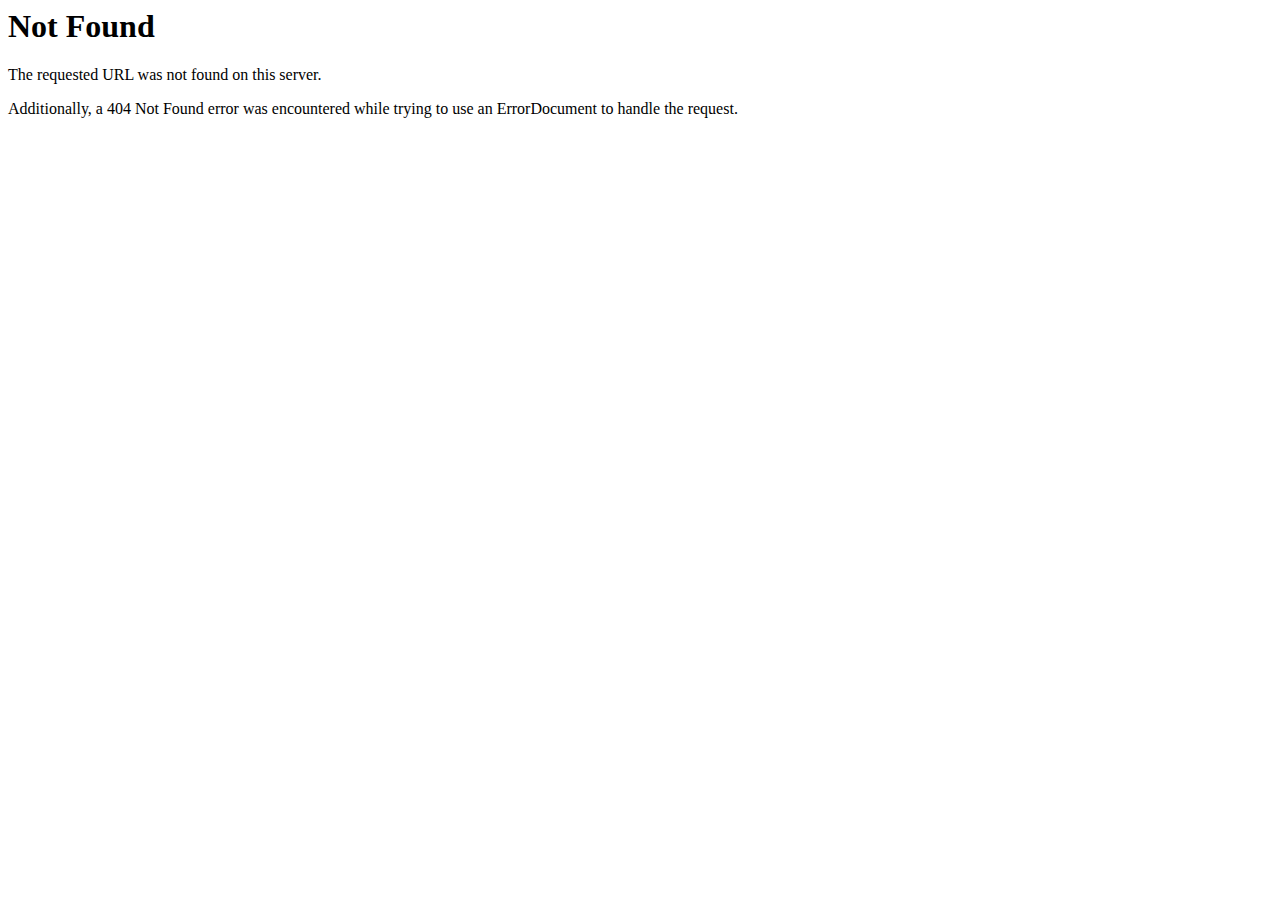
<file: assets/css/Flaticon.html>
<!DOCTYPE HTML PUBLIC "-//IETF//DTD HTML 2.0//EN">
<html><head>
<title>404 Not Found</title>
</head><body>
<h1>Not Found</h1>
<p>The requested URL was not found on this server.</p>
<p>Additionally, a 404 Not Found
error was encountered while trying to use an ErrorDocument to handle the request.</p>
</body></html>
</file>
